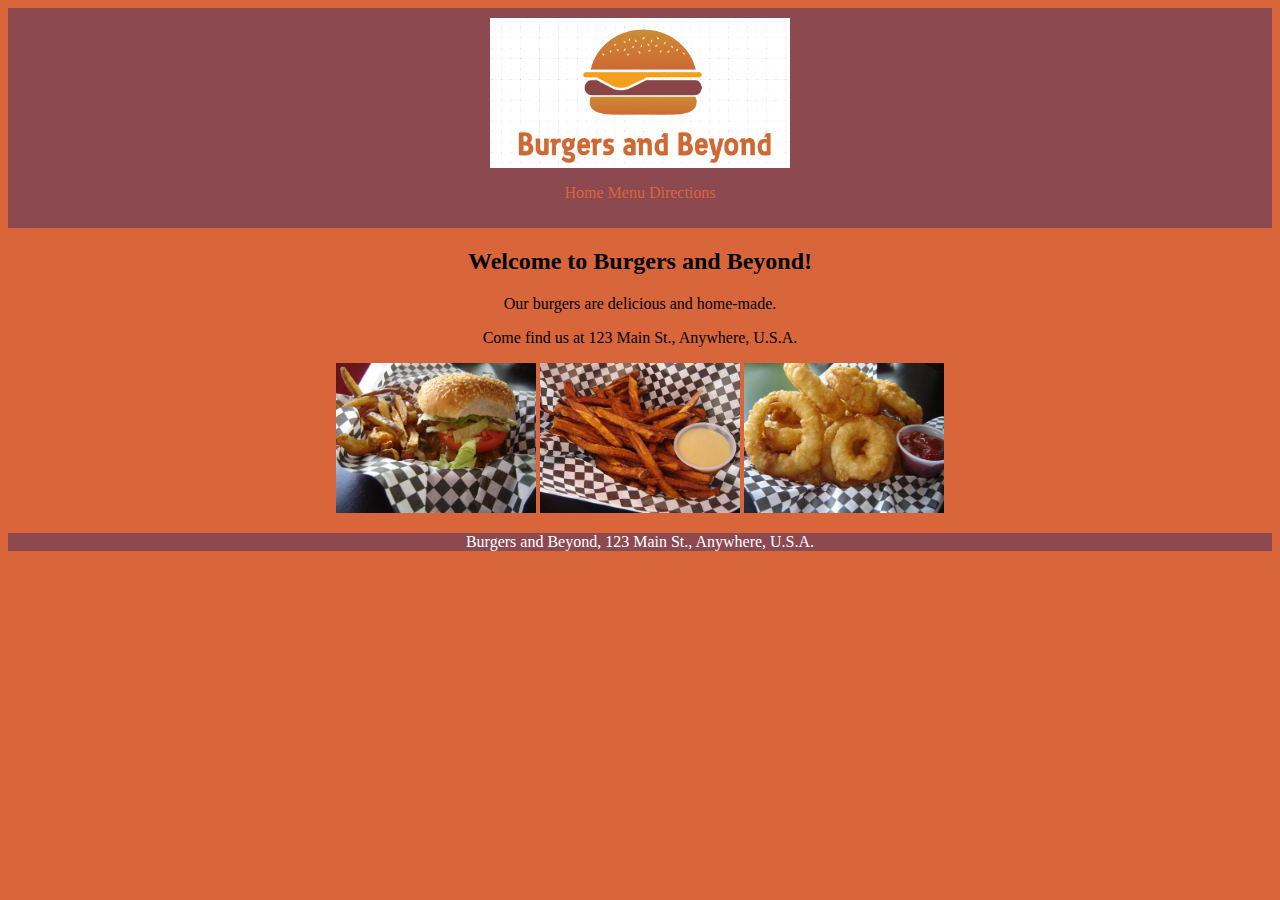
<file: index.html>
<head>
  <title>Burgers:Home</title>
  <link href="style.css" rel="stylesheet" type="text/css" />
</head>
<header>
  <nav>
    <img src="Burgers_Logo.png" width="300" height="150">
    <p>
    <a href="index.html">Home</a>
    <a href="menu.html">Menu</a>
    <a href="directions.html">Directions</a>
  </nav>
</header>
<main>
  <h2>Welcome to Burgers and Beyond!</h2>
  <body>Our burgers are delicious and home-made.<p>
  Come find us at 123 Main St., Anywhere, U.S.A.<p></body>
  <img src="burger.jpg" alt="" width="200" height="150">
  <img src="sweet_fries.jpg" alt="" width="200" height="150">
  <img src="onion_rings.jpg" alt="" width="200" height="150">
</main>
<footer>
  Burgers and Beyond, 123 Main St., Anywhere, U.S.A.
</footer>
</file>
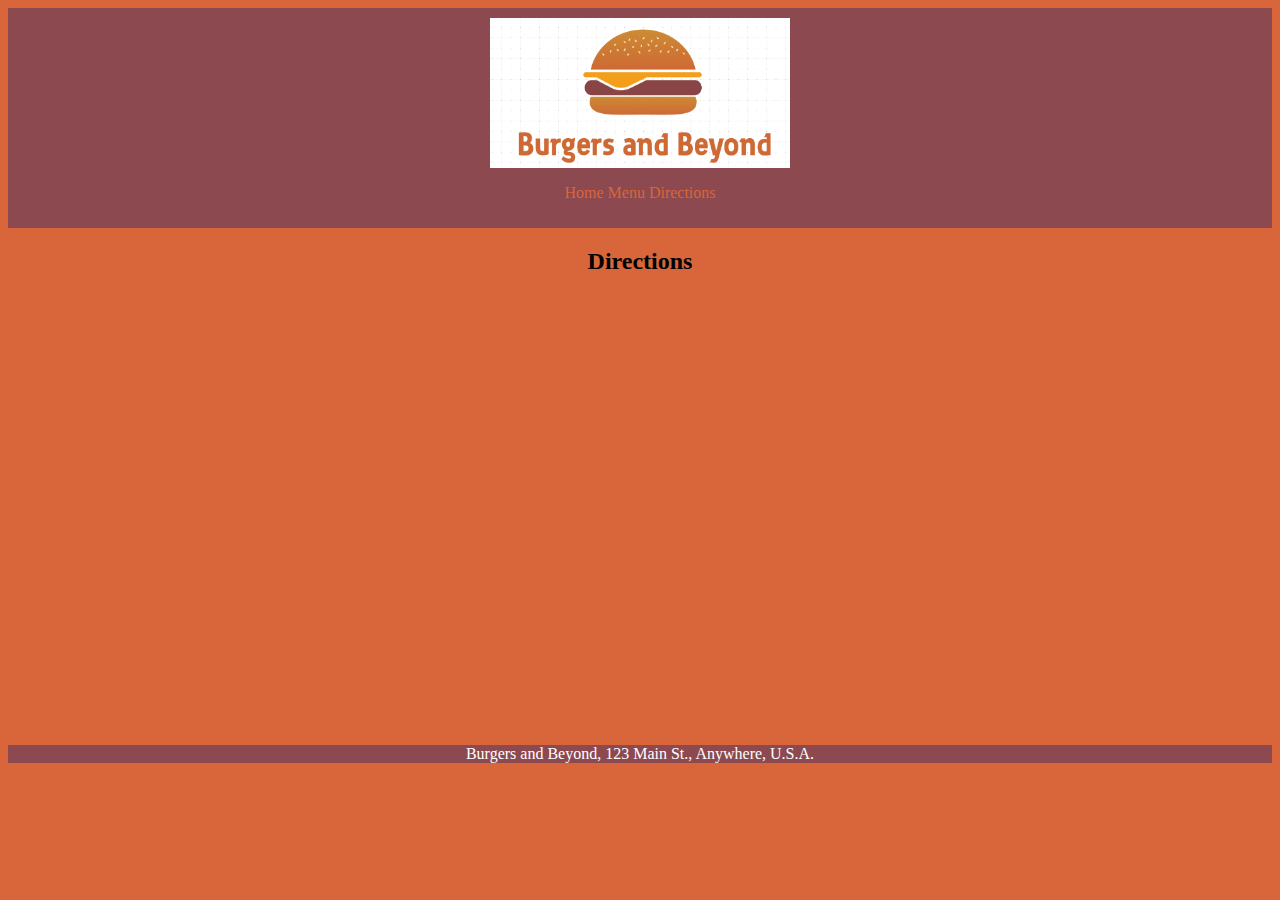
<file: directions.html>
<head>
  <title>Burgers:Directions</title>
  <link href="style.css" rel="stylesheet" type="text/css" />
</head>
<header>
  <nav>
    <img src="Burgers_Logo.png" width="300" height="150">
    <p>
    <a href="index.html">Home</a>
    <a href="menu.html">Menu</a>
    <a href="directions.html">Directions</a>
  </nav>
</header>
<body>
  <main>
    <h2>Directions</h2>
    <iframe src="https://www.google.com/maps/embed?pb=!1m18!1m12!1m3!1d2947.4999211792674!2d-71.0656688842822!3d42.3744956421819!2m3!1f0!2f0!3f0!3m2!1i1024!2i768!4f13.1!3m3!1m2!1s0x89e370ed099efb77%3A0x70e670deb885f20f!2s123%20Main%20St%2C%20Boston%2C%20MA%2002110!5e0!3m2!1sen!2sus!4v1648407348904!5m2!1sen!2sus" width="600" height="450" style="border:0;" allowfullscreen="" loading="lazy" referrerpolicy="no-referrer-when-downgrade"></iframe>
  </main>
</body>
<footer>
  Burgers and Beyond, 123 Main St., Anywhere, U.S.A.
</footer>
</file>
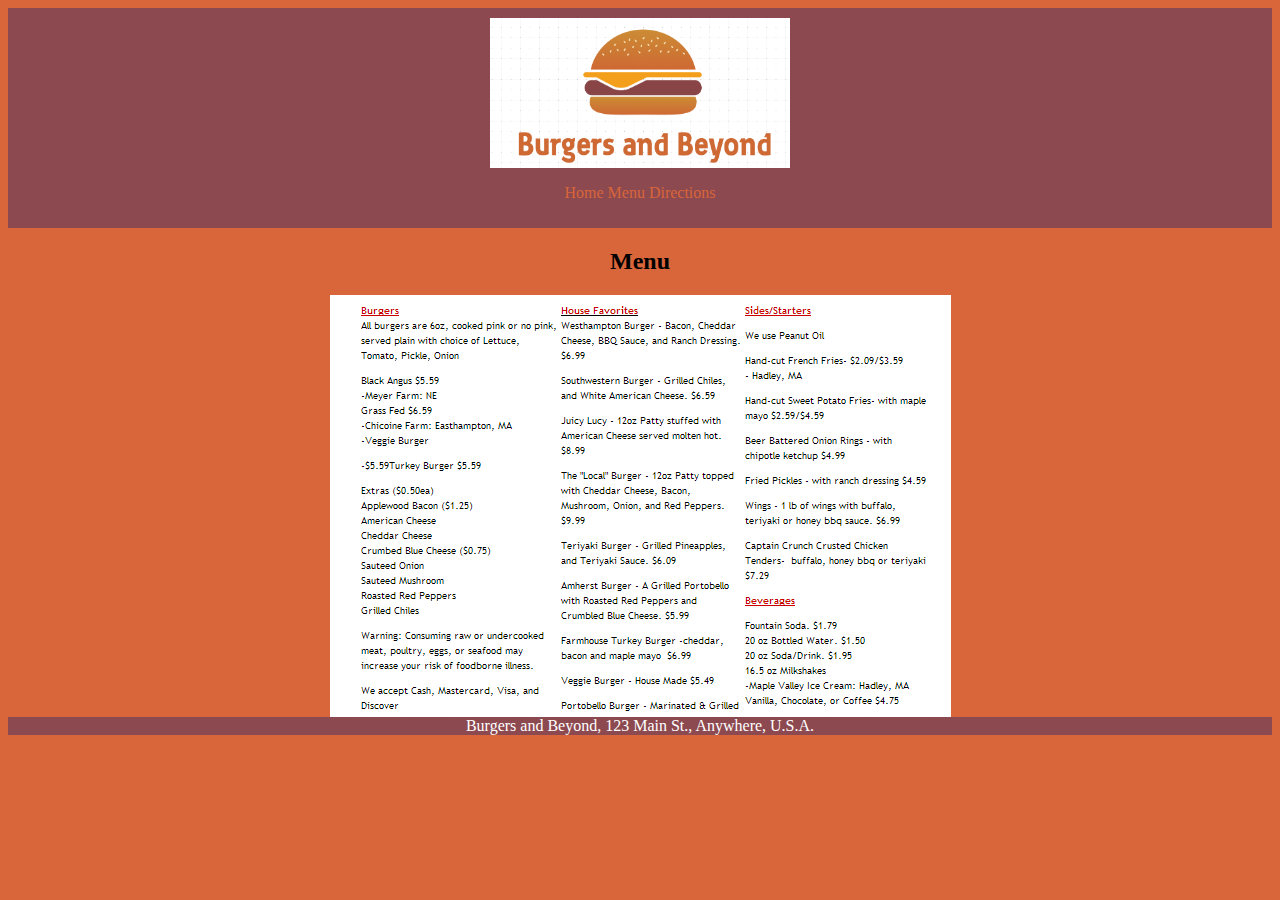
<file: menu.html>
<head>
  <title>Burgers:Menu</title>
  <link href="style.css" rel="stylesheet" type="text/css" />
</head>
<header>
  <nav>
    <img src="Burgers_Logo.png" width="300" height="150">
    <p>
    <a href="index.html">Home</a>
    <a href="menu.html">Menu</a>
    <a href="directions.html">Directions</a>
  </nav>
</header>
<body>
  <main>
    <h2>Menu</h2>
    <img src="menu.png" alt="">
  </main>
</body>
<footer>
  Burgers and Beyond, 123 Main St., Anywhere, U.S.A.
</footer>
</file>
<file: style.css>
body {
  background-color: #D9653B;
  color: black;
  text-align: center;
}

main {
   background-color: #D9653B;
}

header, footer {
  background-color: #8C494F;
  color: white;
}

nav {
  padding: 10px;
  background-color: #8C494F;
  }
nav a {
  color: #D9653B;
  text-decoration: none;
}
nav a:hover {
  background-color: #F2921D;
  color: white;
  font-size: larger;
  font-style: bold;
  padding: 5px;
  text-decoration: none;

}
</file>
